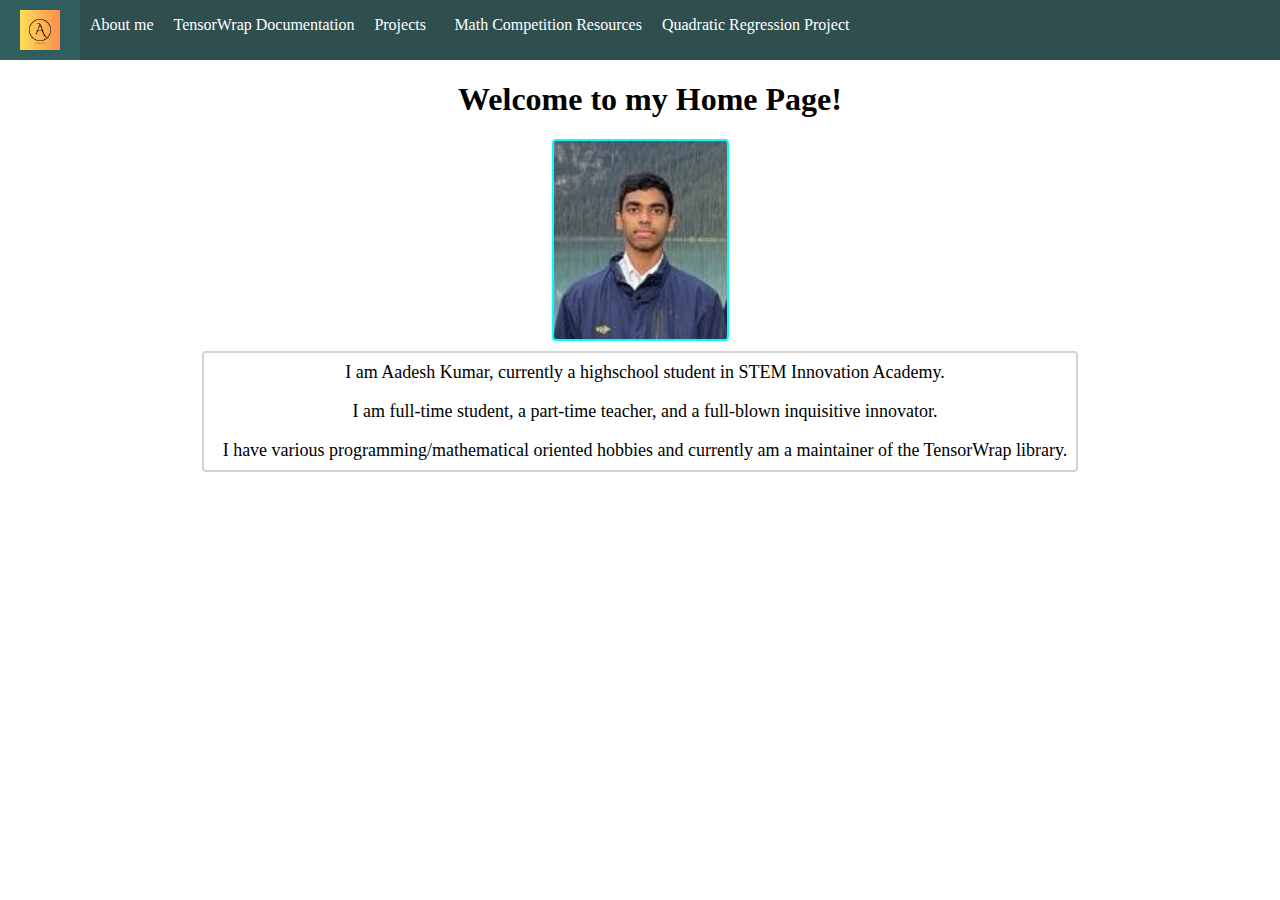
<file: index.html>
<!--This my home page.-->
<!DOCTYPE html>
<html lang="en">
<head>
    <meta charset="UTF-8">
    <meta name="viewport" content="width=device-width, initial-scale=1.0">
    <link rel="stylesheet" href="./css/home.css">
    <script src="script/home.js"></script>
    <title>Home</title>
</head>
<body>

    <!--A home bar for user navigation.-->
    <nav class="navbar" id="mainbar">
        <!-- Eventually fill in the links for each page completion. -->
        <ul class="navbarelements">
            <li>
                <a href="/">
                    <img id="logo" src="./images/logo.png">
                </a>
            </li>
            <li>
                <a href="/">
                    <p>About me</p>
                </a>
            </li>
            <li>
                <a href="#documentation">
                    <p>TensorWrap Documentation</p>
                </a>
            </li>
            <li id="project-tag">
                <a href="#Projects">
                    <p>Projects</p>
                </a>
                <ul id="project-list">
                    <li>
                        <a link="#Ring">
                            <p>Code Geass Ring</p> 
                        </a>
                    </li>
                </ul>
            </li>
            <li>
                <a href="/competitions">
                    <p>Math Competition Resources</p>
                </a>
            </li>
            <li>
                <a href="/quadratic-regressor">
                    <p>Quadratic Regression Project</p>
                </a>
            </li>
        </ul>
    </nav>

    <!--Page Specific Setup-->
    <div class="title" id="introduction-title">
        <h1 class = "title">Welcome to my Home Page!</h1>
    </div>
    <div class="image" id="introduction-image">
        <img src="./images/Home Image.jpeg">
    </div>

    <div class="introduction">
        <p class="introduction-text">I am Aadesh Kumar, currently a highschool student in STEM Innovation Academy.</p>
        <p class="introduction-text">I am full-time student, a part-time teacher, and a full-blown inquisitive innovator.</p>
        <p class="introduction-text">I have various programming/mathematical oriented hobbies and currently am a maintainer of the TensorWrap library.</p>
    </div>

</body>
</html>

<!DOCTYPE html>
</file>
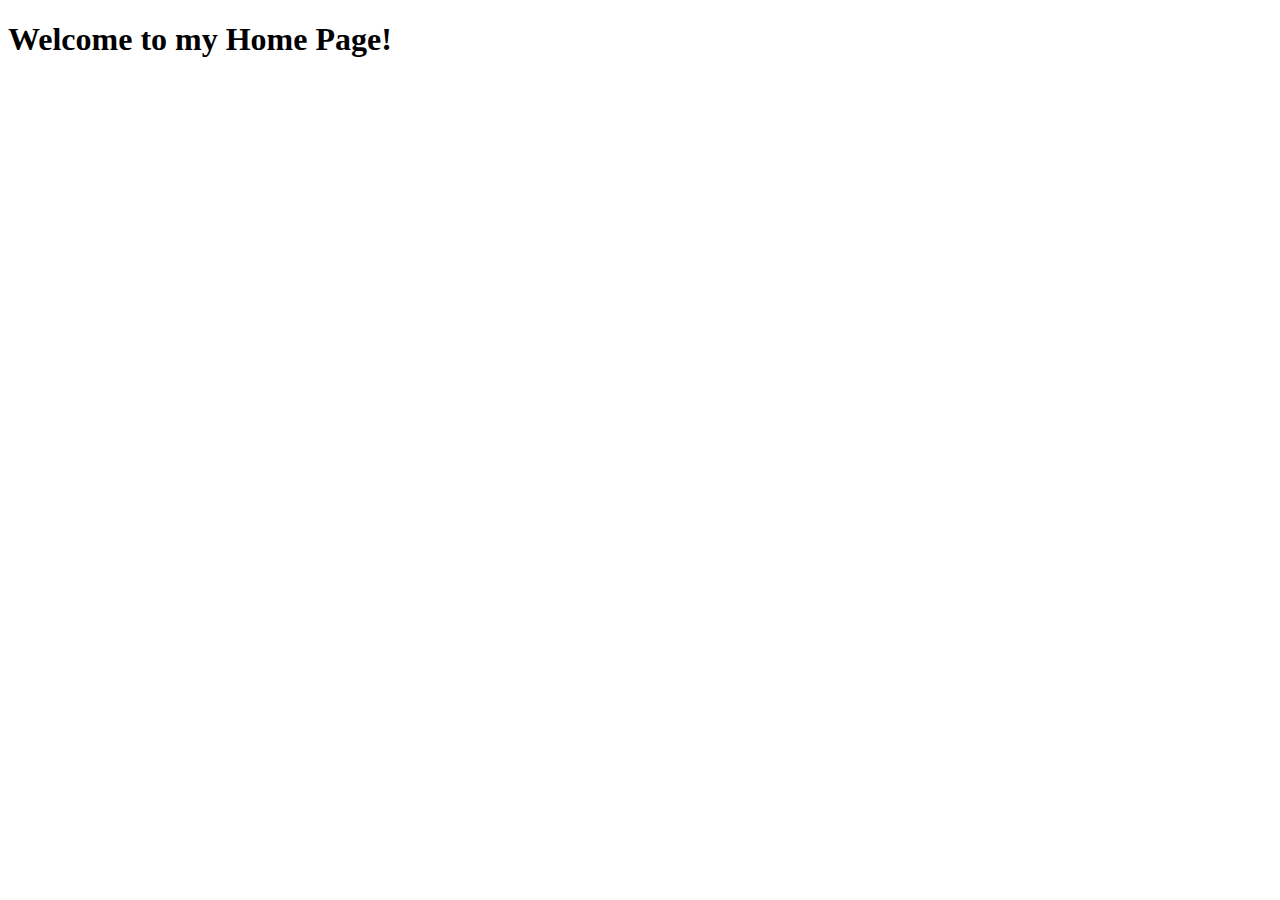
<file: home.html>
<!DOCTYPE html>
<html lang="en">
<head>
    <meta charset="UTF-8">
    <meta name="viewport" content="width=device-width, initial-scale=1.0">
    <title>Document</title>
</head>
<body>
    <h1>Welcome to my Home Page!</h1>
</body>
</html>
</file>
<file: css/home.css>
/* NAVBAR DESIGN */
/* Trying to prevent the gap of the top div. */
body {
    margin:0;
    padding:0;
}

/* This is the basic designing of the navigation bar. */

.navbar {
    background-color: darkslategray;
    height: 60px;
    box-shadow: 0 3 10px black;
}


.navbar ul {
    list-style-type: none;
    padding: 0; /* Unordered lists have their own padding. */
    margin: 0;
}

.navbarelements li {
    float: left; /* Forces the blocks to float left. */
    height: 60px;
}

.navbar ul li a {
    display: block;
    padding-left: 10px;
    padding-right: 10px;
    color: white;
    text-decoration: none;
}

/* Styling the hover a bit */

.navbar ul li:hover {
    background-color: rgb(48, 94, 94);
    font-weight: bold;
    transition: 0.5s;
}

/* Creating the new cascading navbar */

#project-list {
    width: 80px;
    transform: translateY(-10000px);
    transition:0.5s;
}

#project-list li {
    /* transform: translateY(-10000px); */
    transition:0.5s;
    background-color: rgb(13, 56, 56);
    font-family: 'Courier New', Courier, monospace;
    padding-top: 10px;
}

#project-tag:hover {
    text-decoration: none;
}

/* Adjusting the logo a bit. */

#logo {
    height:40px;
    padding-top: 10px;
    padding-left: 10px;
    padding-right: 10px;
    padding-bottom: 10px;
    display:block;
}



/* ACTUAL PAGE DESIGN */
/* This is the designing of my intro page */

.title {
    padding-left: 10px;
    text-align: center;
}


#introduction-image {
    text-align: center;
}

#introduction-image img {
    outline:auto;
    outline-color: aqua;
    height: 200px;
}

.introduction {
    /* Formatting the div to its surroundings. */
    margin:0 auto;
    padding-top : 0px;
    padding-left: 10px;
    
    /* Formatting an outline. */
    outline: auto;
    outline-color: lightgray;
    outline-width:1px;
    outline-offset: 10px;
    height: fit-content;
    width: fit-content;
}

.introduction-text {
    font-size: large;
    font-family: cursive;
    text-align: center;
}
</file>
